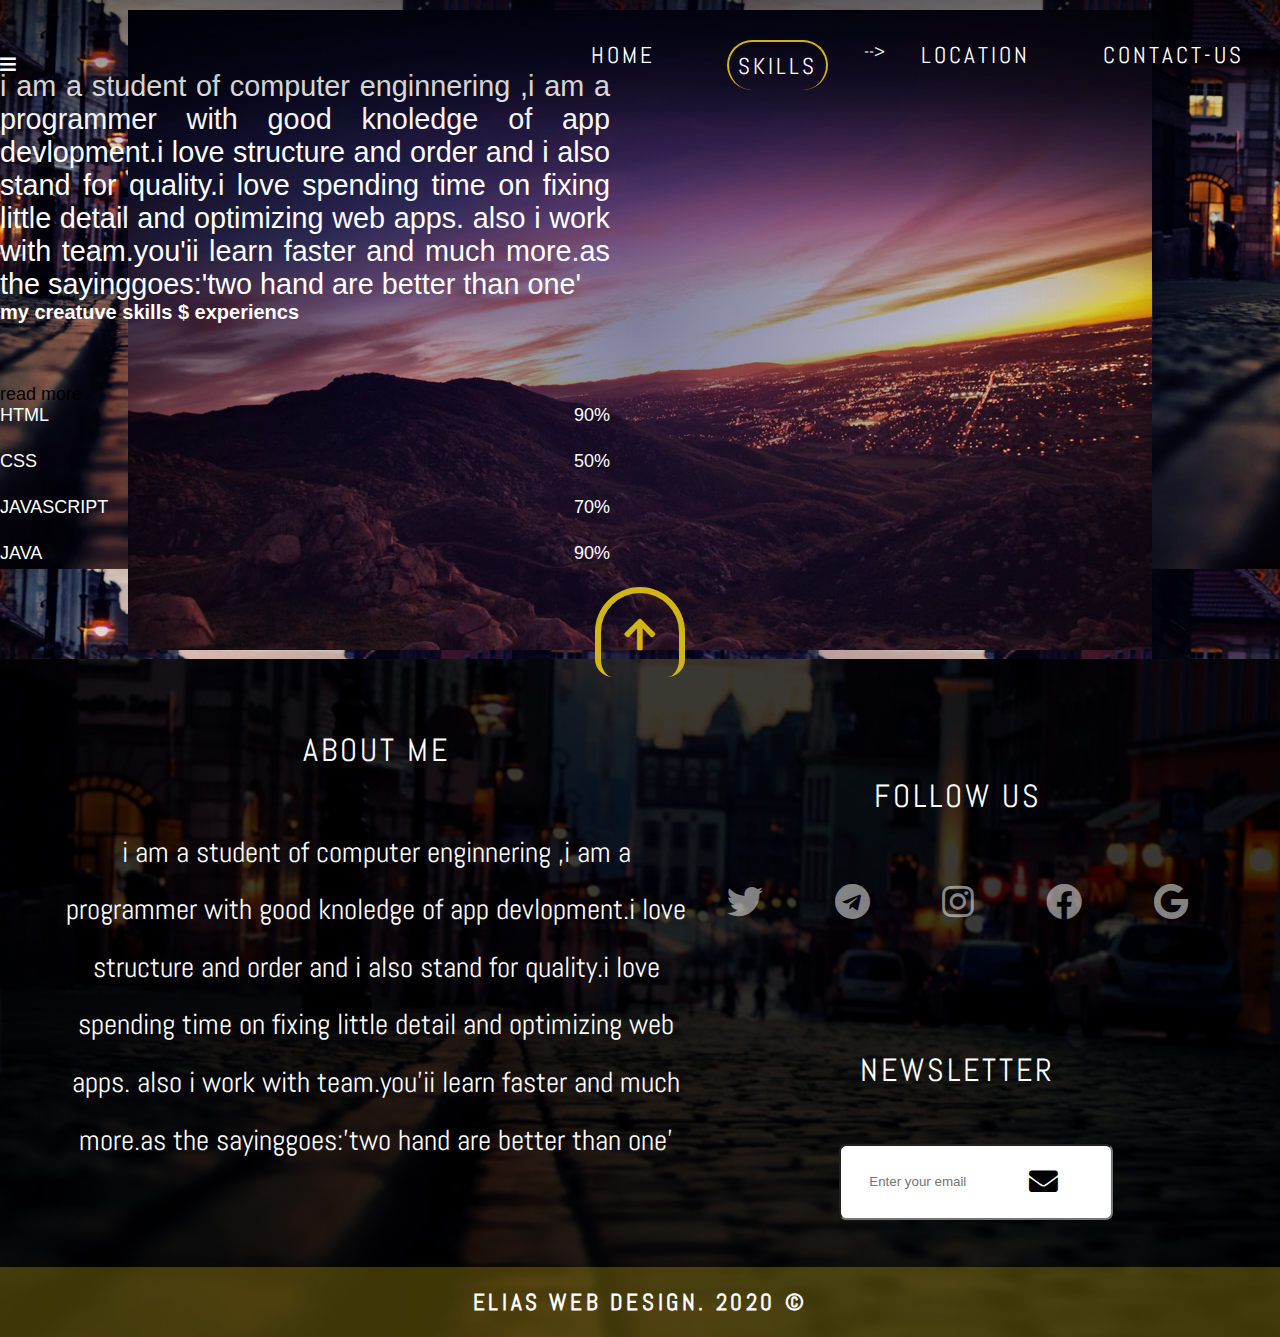
<file: skills.html>
<!doctype html>
<html lang="en">

<head>
    <meta charset="UTF-8">
    <meta name="viewport" content="width=device-width, user-scalable=no, initial-scale=1.0, maximum-scale=1.0, minimum-scale=1.0">
    <meta http-equiv="X-UA-Compatible" content="ie=edge">
    <title>elias sisay | skills</title>

    <!--web info-->
    <meta name="author" content="elias Web Design">
    <meta name="description" content="about me">
    <meta name="keywords" content="elias sisay student of computer engneering">

    <link rel="stylesheet" href="./css2/menustyle.css">
    <!--Font awesome CDN-->
    <link rel="stylesheet" href="./css2/all.css">
    <!--Scroll reveal CDN-->
    <link rel="stylesheet" href="./css2/aos.css">
</head>

<body id="body" onscroll="scroling()">

    <div id="everything" onload="loaded()">
        <header>
            <div class="idontknow">
                <div class="nav">
                    <div class="skills-toggle">
                        <i class="fas fa-bars"></i>
                        <i class="fas fa-times"></i>
                    </div>

                    <ul class="nav-list">
                        <li class="nav-item">
                            <a href="index.html" class="nav-link">home</a>
                        </li>
                        <li class="nav-item">
                            <a href="skills.html" class="nav-link" id="active">skills</a>
                        </li>

                        </li>-->
                        <li class="nav-item">
                            <a href="location.html" class="nav-link">location</a>
                        </li>
                        <li class="nav-item">
                            <a href="contactUs.html" class="nav-link">contact-us</a>
                        </li>
                        <li class="nav-item-brand">
                            <h2 class="nav-link brand">
                                elias <i class="fas fa-cookie-bite"></i>
                            </h2>
                        </li>
                    </ul>
                </div>
            </div>
        </header>
        <!-- section----->
        <div id="hero-background">

        </div>
        <section class="skills" id="skills">
            <div class="max-width">

                <h2 class="title"></h2>
                <div class="skills-content">
                    <div class="column left">
                        <p>i am a student of computer enginnering ,i am a programmer with good knoledge of app devlopment.i love structure and order and i also stand for quality.i love spending time on fixing little detail and optimizing web apps. also i
                            work with team.you'ii learn faster and much more.as the sayinggoes:'two hand are better than one'
                        </p>
                        <div class="text">my creatuve skills $ experiencs</div>

                        <a href="#">read more</a> </div>
                    <div class="column right">
                        <div class="bars">
                            <div class="info">
                                <span>HTML</span>
                                <span>90%</span>
                            </div>
                            <div class="line html"></div>
                        </div>
                        <div class="bars">
                            <div class="info">
                                <span>CSS</span>
                                <span>50%</span>

                            </div>
                            <div class="line css"></div>

                        </div>
                        <div class="bars">
                            <div class="info">
                                <span>JAVASCRIPT</span>
                                <span>70%</span>

                            </div>
                            <div class="line js"></div>

                        </div>
                        <div class="bars">
                            <div class="info">
                                <span>JAVA</span>
                                <span>90%</span>

                            </div>
                            <div class="line java"></div>

                        </div>
                    </div>
                </div>

            </div>
        </section>


        <footer>
            <div id="light" class="footer-box">
                <div class="container">
                    <div class="back-to-top">
                        <a href="#hero">
                            <i class="fas fa-arrow-up"></i>
                        </a>
                    </div>
                    <div class="footer-content">
                        <div class="footer-content-about" xxxdata-aos="fade-down" data-aos-duration="1000" data-aos-delay="600">
                            <h4>About me</h4>

                            <p>i am a student of computer enginnering ,i am a programmer with good knoledge of app devlopment.i love structure and order and i also stand for quality.i love spending time on fixing little detail and optimizing web apps. also
                                i work with team.you'ii learn faster and much more.as the sayinggoes:'two hand are better than one'
                            </p>
                        </div>
                        <div class="footer-content-divider" xxxdata-aos="fade-up" data-aos-duration="1000" data-aos-delay="600">
                            <div class="social-media">
                                <h4>follow us </h4>
                                <ul class="social-icon">
                                    <li>
                                        <a href="#">
                                            <i class="fab fa-twitter"></i>
                                        </a>
                                    </li>
                                    <li>
                                        <a href="#">
                                            <i class="fab fa-telegram"></i>
                                        </a>
                                    </li>
                                    <li>
                                        <a href="#">
                                            <i class="fab fa-instagram"></i>
                                        </a>
                                    </li>
                                    <li>
                                        <a href="#">
                                            <i class="fab fa-facebook"></i>
                                        </a>
                                    </li>
                                    <li>
                                        <a href="#">
                                            <i class="fab fa-google"></i>
                                        </a>
                                    </li>
                                </ul>
                            </div>
                            <div class="newsletter-container">
                                <h4>Newsletter</h4>
                                <form action="" class="newsletter-form">
                                    <input class="newsletter-input" placeholder="Enter your email">
                                    <button class="newsletter-btn" type="submit">
                                        <i class="fas fa-envelope"></i>
                                    </button>
                                </form>
                            </div>
                        </div>
                    </div>
                </div>
                <div id="copy-right">
                    <h4>elias web design. 2020 &copy;</h4>
                </div>
            </div>
        </footer>
    </div>

</body>

</html>
</file>
<file: css2/menustyle.css>
@import url('./fonts.css');
@import url('./styles.css');
body {
    background: url('../m/location-hero.jpg'), linear-gradient(to top, rgb(67, 67, 67) 0%, #02050c 100%);
    background-size: 50vw;
    background-repeat: repeat;
    background-position-x: -10vw;
}

.hero {
    background: radial-gradient(circle, #07084180 0%, transparent 100%), url('../m/location-hero2.jpg') center no-repeat;
    background-size: cover;
}

.everything {
    position: relative;
}

.skills {
    font-family: sans-serif;
    background: radial-gradient(circle, #07084180 0%, transparent 100%), url('../m/location-hero2.jpg') center no-repeat;
    ;
}

.skills .skills-content .column {
    width: calc(50% - 30px);
}

.skills .skills-content .left .text {
    font-size: 20px;
    font-weight: 600;
    margin-bottom: 60px;
}

.skills .skills-content .right .bars {
    margin-bottom: 15px;
}

.skills .skills-content .right .info {
    display: flex;
    align-items: center;
    justify-content: space-between;
}

.skills .skills-content .right span {
    font-weight: 500;
    font-size: 18px;
}

.skills .skills-content .right .line {
    height: 10px;
    background: crimson;
}

.skills .skills-content .right .line::before {
    content: "";
    position: absolute;
    height: 100%;
    left: 0;
    top: 0;
}

.skills .skills-content .right .html::before {
    width: 70%;
}

.skills .skills-content .right .css::before {
    width: 60%;
}

.skills .skills-content .right .js::before {
    width: 60%;
}

.skills .skills-content .right .java::before {
    width: 90%;
}

footer {
    background: url('../m/location-hero.jpg') center no-repeat;
    background-size: cover;
    margin-top: 0;
}

@media only screen and (orientation: landscape) {
    .single-menu {
        height: auto;
    }
    .menux-content {
        position: relative;
        width: 30%;
        height: 50%;
        background: #0a162a;
        padding: 0px;
        top: -25%;
        z-index: 100;
    }
    .pic-left {
        width: 25vh;
        height: 25vh;
        position: relative;
        top: 5rem;
        right: 30vw;
        z-index: 200;
    }
    .pic-right {
        width: 25vh;
        height: 25vh;
        position: relative;
        top: 5rem;
        right: -70%;
        z-index: 200;
    }
    .menux-title {
        font-size: 7rem;
    }
    .menux-right {
        margin-left: 15%;
    }
    .menux-left {
        margin-left: 53%;
    }
    .menux-text {
        padding: 4rem 0;
    }
    .menux-text::after {
        content: "";
        position: relative;
        width: 30%;
        height: 50%;
        background: #fff;
        padding: 0px;
        top: -25%;
        z-index: 100;
        left: 5vw;
    }
    .the-menu-names {
        font-size: 3vh;
    }
    .single-menu {
        background-position: right;
        background-size: 50%;
    }
    .cutout-right {
        background-position: 35% 20rem;
        background-size: 30%;
    }
    .cutout-left {
        background-position: 60% 20rem;
        background-size: 30%;
    }
    .order-btn {
        margin-top: 10vh;
        padding: 1vh 8vh;
        font-size: 3vh;
        border-radius: 150px;
    }
}

@-webkit-keyframes popupTop {
    0% {
        top: -50%;
        opacity: 0;
    }
    100% {
        top: 50%;
        opacity: 1;
    }
}

@keyframes popupTop {
    0% {
        top: -50%;
        opacity: 0;
    }
    100% {
        top: 50%;
        opacity: 1;
    }
}
</file>
